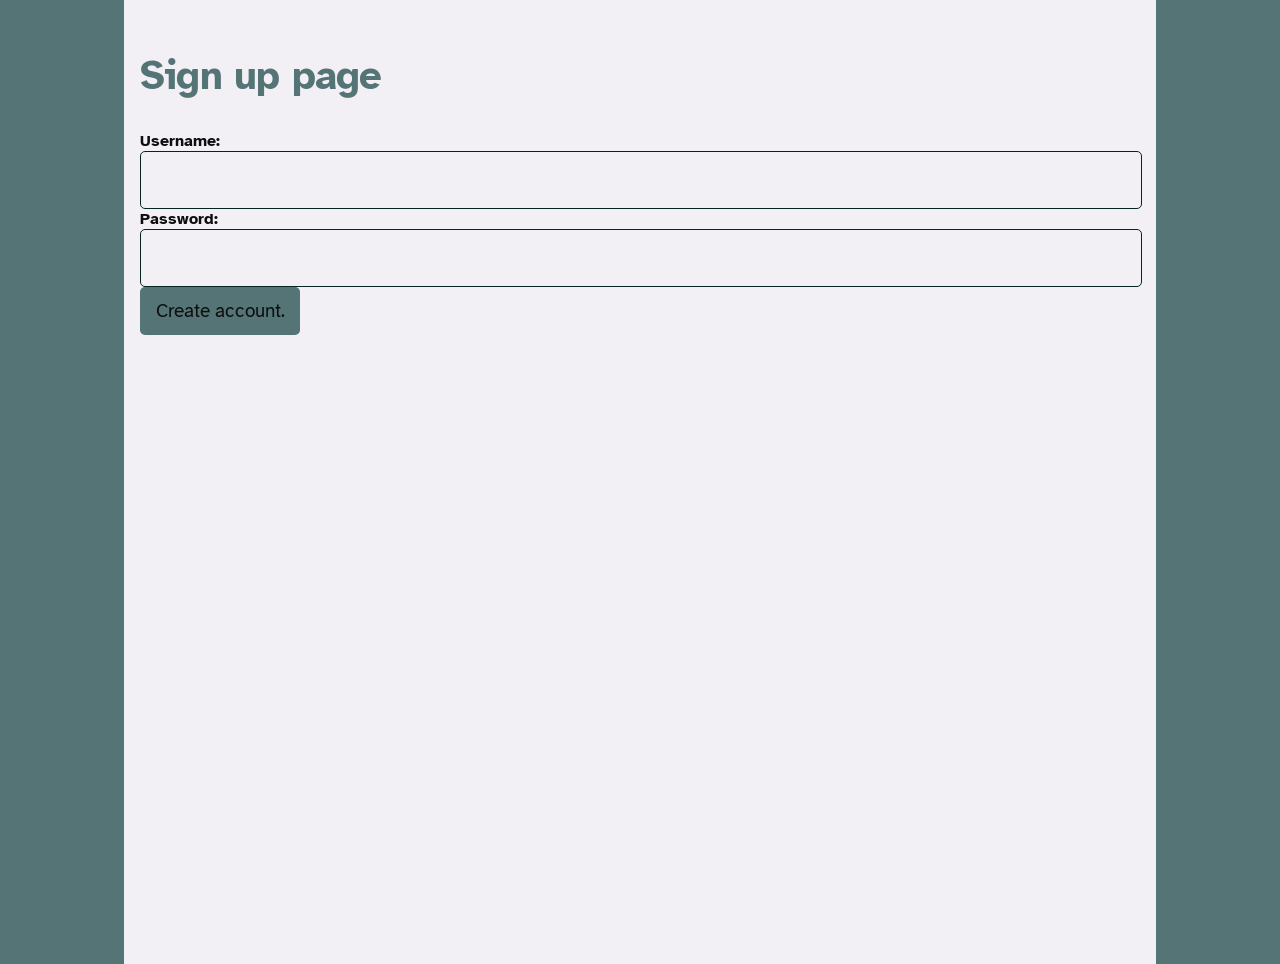
<file: signup.html>
<!DOCTYPE html>
<html lang="en">
  <head>
    <meta charset="UTF-8" />
    <meta name="viewport" content="width=device-width, initial-scale=1.0" />
    <link rel="stylesheet" href="style.css" />
    <link rel="shortcut icon" href="speaker.png" type="image/png" />
    <script defer src="create-user.js"></script>
    <!-- we usses defer bcs we want the script to wait before running after the page gets loaded -->
    <title>Soapbox</title>
  </head>
  <body>
    <h1>Sign up page</h1>
    <form id="new-user">
      <label for="new-username">Username: </label>
      <input type="text" id="new-username" name="username" required />

      <label for="new-password">Password:</label>
      <input type="password" id="new-password" name="password" required />
      <!-- type = password is to have the pw hiden when typing -->

      <button type="submit">Create account.</button>
    </form>

    <h3 id="status-message"></h3>
  </body>
</html>
</file>
<file: style.css>
@import url("https://fonts.googleapis.com/css2?family=Atkinson+Hyperlegible:ital,wght@0,400;0,700;1,400;1,700&display=swap");

:root {
  color: #f2eff5;
  background: #547475;
  font-family: "Atkinson Hyperlegible", sans-serif;
}

body {
  margin: 0 auto;
  min-height: 100vh;
  max-width: 1000px;
  padding: 24px 16px 40px;
  background: #f2eff5;
  color: #0e0e0f;
}
h1 {
  font-size: 2.5rem;
  font-weight: 900;
  letter-spacing: -0.02em;
  margin-bottom: 30px;
  color: #547475;
}

#tagline {
  font-style: italic;
  color: #547475;
  margin-bottom: 24px;
  font-size: 1rem;
}

#new-post-form {
  display: grid;
  grid-template-columns: auto 1fr;
  gap: 12px;
  margin-bottom: 24px;
}

label {
  display: flex;
  align-items: center;
  font-size: 1rem;
  font-weight: 900;
}

input,
button {
  width: 98%;
  border-radius: 5px;
  background: #f2eff5;
  color: inherit;
  font: inherit;
  border: 1px solid #062423;
}

input {
  height: 36px;
  padding: 10px 10px;
}

button {
  min-height: 48px;
  padding: 12px;
  border-radius: 5px;
  background: #547475;
  color: #0e0e0f;
  font-size: larger;
  border: 0ch;
}

input::placeholder {
  color: #666666;
}

input:focus,
button:focus {
  outline: 2px solid #062423;
  outline-offset: 2px;
}

button {
  grid-column: 1 / -1; /* spans all columns regardless of count */
  justify-self: end;
  width: auto;
  min-width: 160px;
  font-weight: 500;
  cursor: pointer;
}

button:hover {
  background: #062423;
  color: #a8bebd;
}

#all-posts {
  list-style: none;
  margin: 0;
  padding: 0;
}

#all-posts:empty::before {
  content: "No posts yet. Your next post will appear here.";
  display: block;
  padding: 16px 0;
  color: #666666;
}

.post {
  display: flex;
  flex-direction: column;
  gap: 6px;
  padding: 16px 0;
  border-top: 1px solid #062423;
}

.post-body,
.post-meta {
  margin: 0;
}

.post-body {
  font-size: 1.3em;
  line-height: 1.5;
  word-break: break-word;
}

.post-meta {
  color: #547475;
  display: flex;
  flex-direction: row;
  align-items: center;
  justify-content: space-between;
  margin-top: 6px;
}

.post-info {
  display: flex;
  flex-direction: row;
  gap: 25px;
}

.post-info p {
  margin: 0;
}

.delete-button {
  cursor: pointer;
  font-size: 1rem;
  flex-shrink: 0;
  margin-right: 30px;
  /* outline: 1px solid #062423;
  outline-offset: 10px;
  border-radius: 10%; */
  margin-bottom: 40px;
}

input:user-invalid {
  border-color: #c0392b;
}

@media (max-width: 560px) {
  #new-post-form {
    grid-template-columns: 1fr;
  }

  button {
    grid-column: 1;
    width: 100%;
  }
}
</file>
